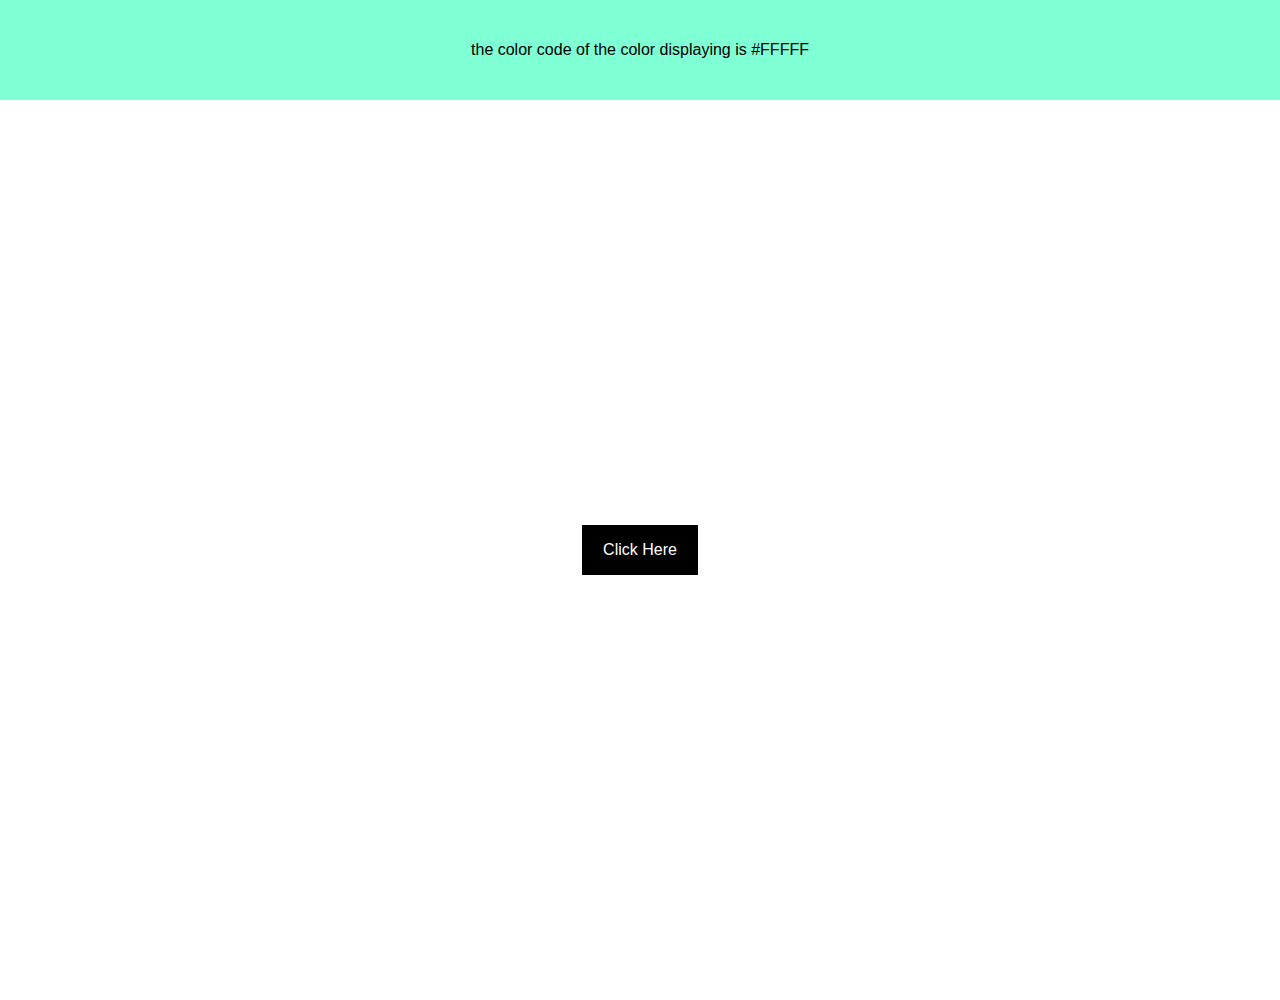
<file: day 1/index.html>
<!DOCTYPE html>
<html lang="en">

<head>
  <meta charset="UTF-8">
  <meta http-equiv="X-UA-Compatible" content="IE=edge">
  <meta name="viewport" content="width=device-width, initial-scale=1.0">
  <link rel="stylesheet" href="./style/style.css">
  <title>Change Background Color JavaScript Project</title>
</head>

<body>
  <header>
    <div>
      <p>the color code of the color displaying is <span class="color">#FFFFF</span></p>
    </div>
  </header>
  <div class="container">
    <button class="btn"> Click Here</button>
  </div>
  <script src="./js/main.js"></script>
</body>

</html>
</file>
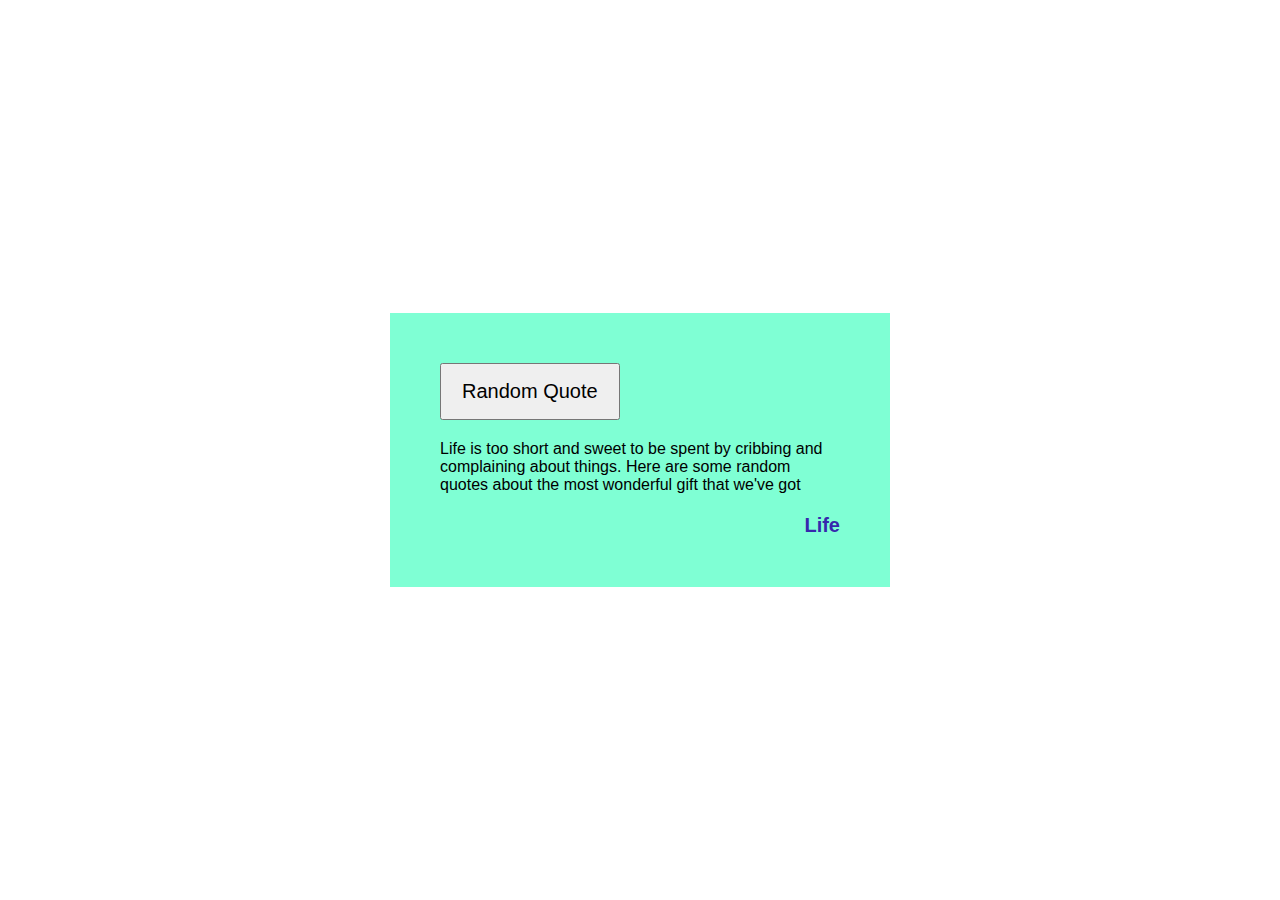
<file: day 2/index.html>
<!DOCTYPE html>
<html lang="en">

<head>
  <meta charset="UTF-8">
  <meta http-equiv="X-UA-Compatible" content="IE=edge">
  <meta name="viewport" content="width=device-width, initial-scale=1.0">
  <title>Document</title>
  <link rel="stylesheet" href="./style/style.css">
</head>

<body>

  <div class="container">
    <button class="btn">Random Quote</button>
    <div class="quote">
      Life is too short and sweet to be spent by cribbing and complaining about things. Here are some random quotes
      about the most wonderful gift that we've got
    </div>
    <div class="author">Life</div>
  </div>

  <script src="./js/main.js"></script>
</body>

</html>
</file>
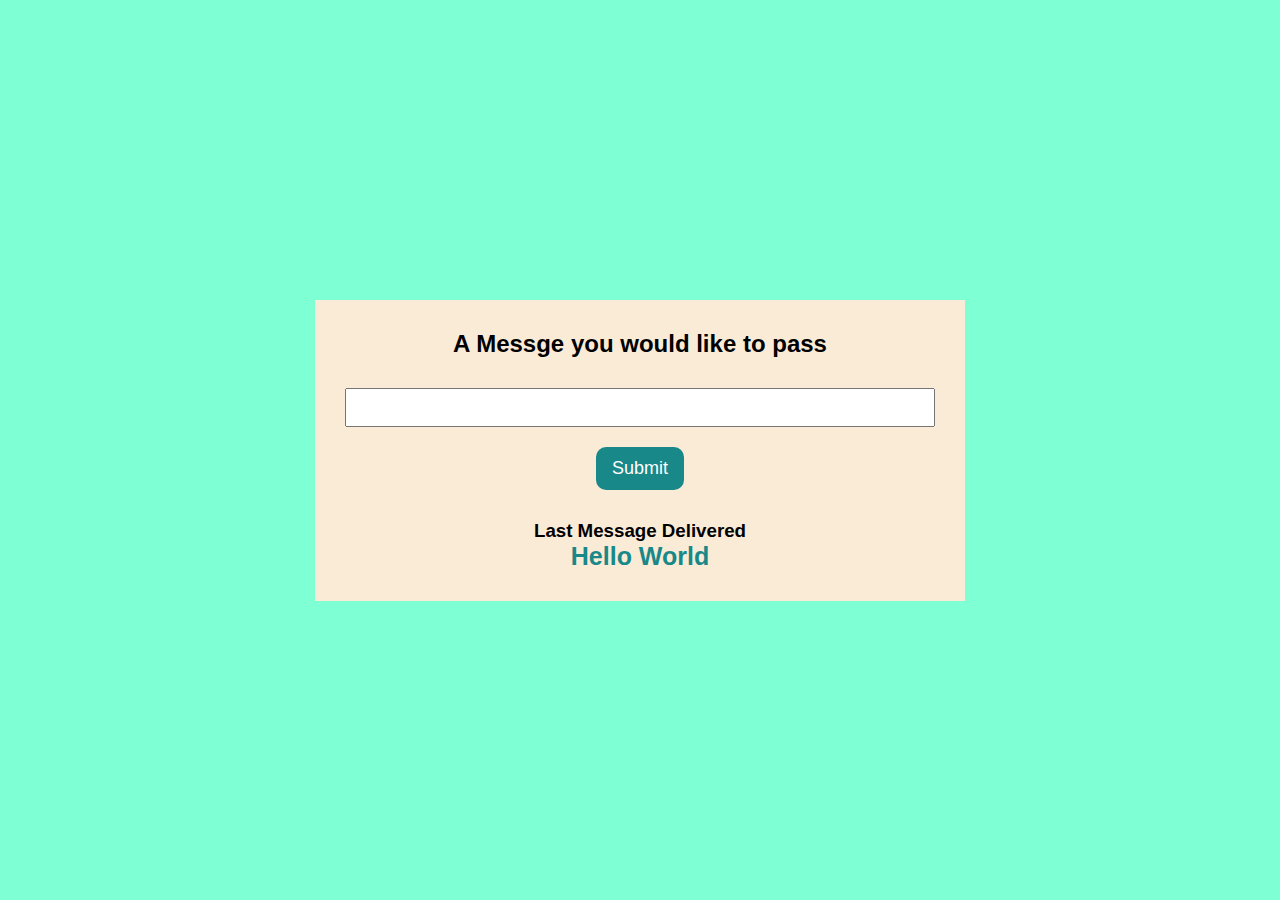
<file: day 3/index.html>
<!DOCTYPE html>
<html lang="en">

<head>
  <meta charset="UTF-8">
  <meta http-equiv="X-UA-Compatible" content="IE=edge">
  <meta name="viewport" content="width=device-width, initial-scale=1.0">
  <title>Document</title>
  <link rel="stylesheet" href="./style/style.css">
</head>

<body>

  <div class="container">
    <h2>A Messge you would like to pass</h2>
    <form id="from">
      <input type="text" class="text">
      <input type="submit" value="Submit" class="btn">
    </form>
    <div class="error">
      <h4> Sorry You must enter some thing </h4>
    </div>
    <h3>Last Message Delivered</h3>
    <div class="message">
      <h4> Hello World</h4>
    </div>

  </div>

  <script src="./js/main.js"></script>
</body>

</html>
</file>
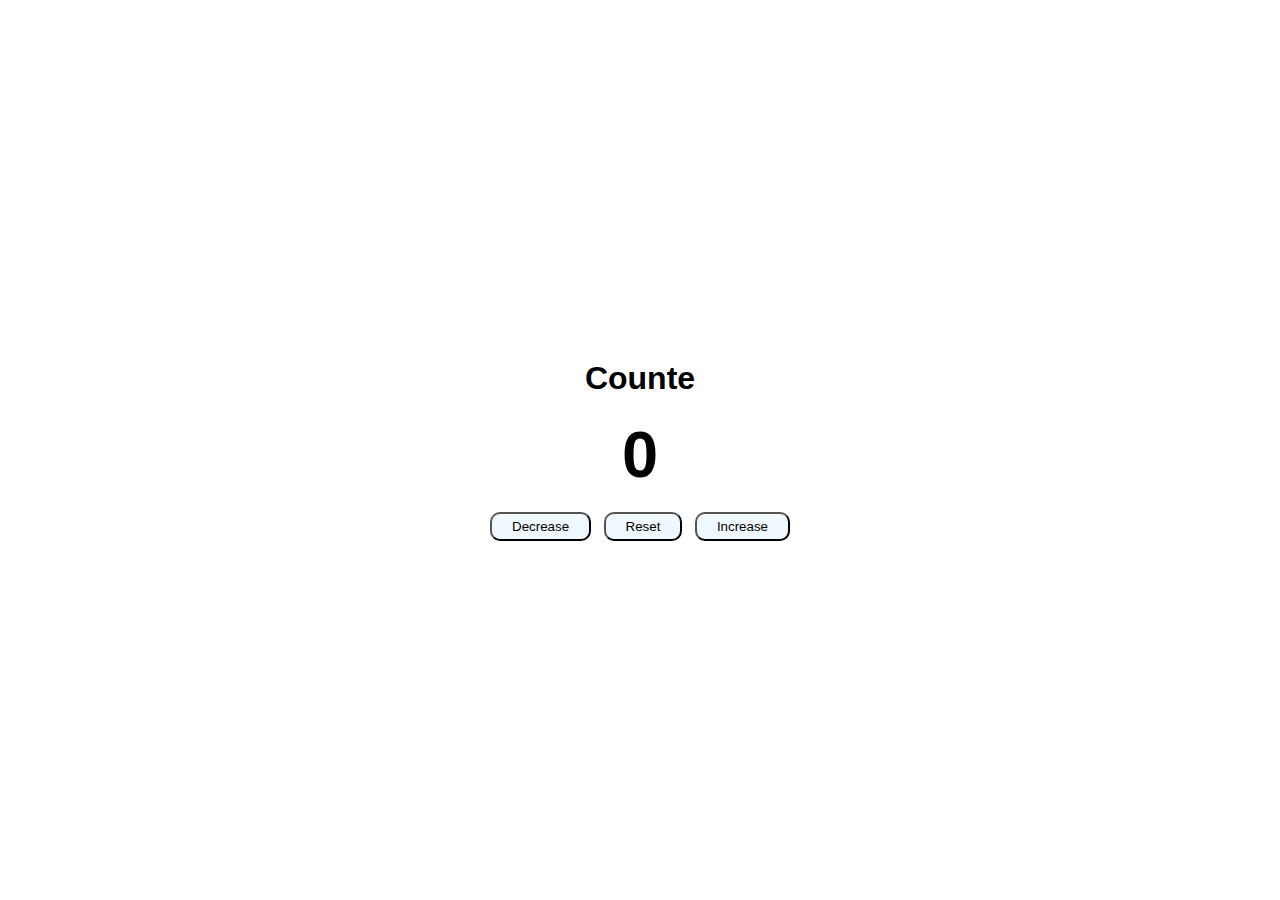
<file: day 4/index.html>
<!DOCTYPE html>
<html lang="en">

<head>
  <meta charset="UTF-8">
  <meta http-equiv="X-UA-Compatible" content="IE=edge">
  <meta name="viewport" content="width=device-width, initial-scale=1.0">
  <title>Document</title>
  <link rel="stylesheet" href="./style/style.css">
</head>

<body>

  <div class="container">

    <h1>Counte</h1>
    <div class="num">0</div>
    <div class="flex">
      <button class="prev">
        Decrease
      </button>
      <button class="reset">
        Reset
      </button>
      <button class="increase">
        Increase
      </button>
    </div>
  </div>

  <script src="./js/main.js"></script>
</body>

</html>
</file>
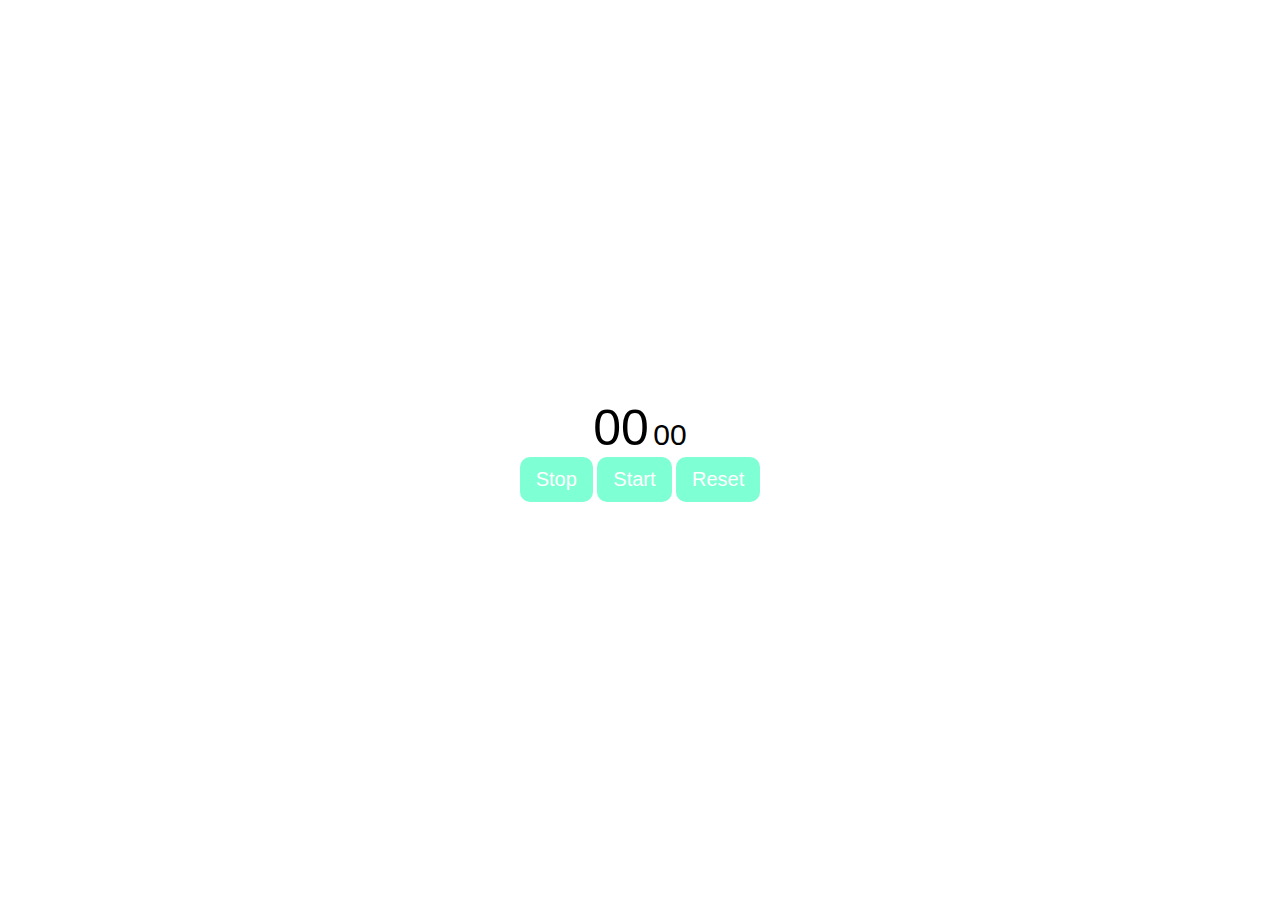
<file: day 5/index.html>
<!DOCTYPE html>
<html lang="en">

<head>
  <meta charset="UTF-8">
  <meta http-equiv="X-UA-Compatible" content="IE=edge">
  <meta name="viewport" content="width=device-width, initial-scale=1.0">
  <title>Document</title>
  <link rel="stylesheet" href="./style/style.css">
</head>

<body>


  <div class="container">
    <div class="timer-display"><span class="hours">00 : </span><span class="min">00 : </span><span
        class="sec show">00</span>
      <span class="min-sec show">00</span>
    </div>
    <div>
      <button class="btn stop">Stop</button>
      <button class="btn start">Start</button>
      <button class="btn reset">Reset</button>
    </div>
  </div>

  <script src="./js/main.js"></script>
</body>

</html>
</file>
<file: day 1/style/style.css>
* {
  margin: 0;
  padding: 0;
  box-sizing: border-box;
}

body {
  font-family: sans-serif;
  font-size: 16px;
}

.container {
  display: flex;
  align-items: center;
  justify-content: center;
  height: 100vh;
  /* background-color: aquamarine; */
}

.btn {
  font-size: 16px;
  padding: 15px 20px;
  color: white;
  background-color: black;
  border: 1px solid transparent;
}

header {
  height: 100px;
  background-color: aquamarine;
  display: flex;
  justify-content: center;
  align-items: center;
}
</file>
<file: day 2/style/style.css>
* {
  margin: 0;
  padding: 0;
  box-sizing: border-box;
}

body {
  height: 100vh;
  font-family: sans-serif;
  display: flex;
  align-items: center;
  justify-content: center;
}

.container {
  width: 500px;
  background-color: aquamarine;
  padding: 50px;
}

.btn {
  padding: 15px 20px;
  font-size: 20px;
  cursor: pointer;

}

.quote {
  padding: 20px 0;
}

.author {
  float: right;
  color: rgb(54, 40, 173);
  font-weight: 700;
  font-size: 20px;
}
</file>
<file: day 3/style/style.css>
* {
  margin: 0;
  padding: 0;
  box-sizing: border-box;
}

body {
  font-family: sans-serif;
  display: flex;
  justify-content: center;
  align-items: center;
  height: 100vh;
  background-color: aquamarine;
}

.container {
  background-color: antiquewhite;
  padding: 30px;
  text-align: center;
  width: 650px;
}

form {
  padding: 20px 0;
}

input {
  margin: 10px 0;
}

input.text {
  width: 100%;
  padding: 10px;
}

input:last-child {
  font-size: 18px;
  padding: 10px 15px;
  border-radius: 10px;
  background-color: rgb(25, 136, 136);
  color: #fff;
  border: 1px solid transparent;
  cursor: pointer;
}

.error {
  display: none;
  background-color: #fff;
  color: red;
  padding: 5px;
  border-radius: 5px;
}

.show {
  display: inherit;
}

.message {
  color: rgb(25, 136, 136);
  font-size: 25px;
}
</file>
<file: day 4/style/style.css>
* {
  margin: 0;
  padding: 0;
  box-sizing: border-box;
}

body {
  font-family: sans-serif;
  display: flex;
  justify-content: center;
  align-items: center;
  height: 100vh;
  text-align: center;
}

.container {
  width: 300px;
}

.num {
  font-size: 65px;
  font-weight: 700;
  padding: 20px;
}

.flex {
  display: flex;
  justify-content: space-between;
}

button {
  background-color: aliceblue;
  padding: 5px 20px;
  border: 1px solid solid;
  border-radius: 10px;
  cursor: pointer;
}
</file>
<file: day 5/style/style.css>
* {
  margin: 0;
  padding: 0;
  box-sizing: border-box;
}

body {
  display: flex;
  height: 100vh;
  align-items: center;
  justify-content: center;
  text-align: center;
  font-family: sans-serif;
}

.btn {
  padding: 10px 15px;
  background-color: aquamarine;
  color: white;
  font-size: 20px;
  border-radius: 10px;
  border: 1px solid transparent;
}

span {
  display: none;
  font-size: 50px;
}

span.min-sec {
  font-size: 30px;
}

span.show {
  display: inline;
}
</file>
